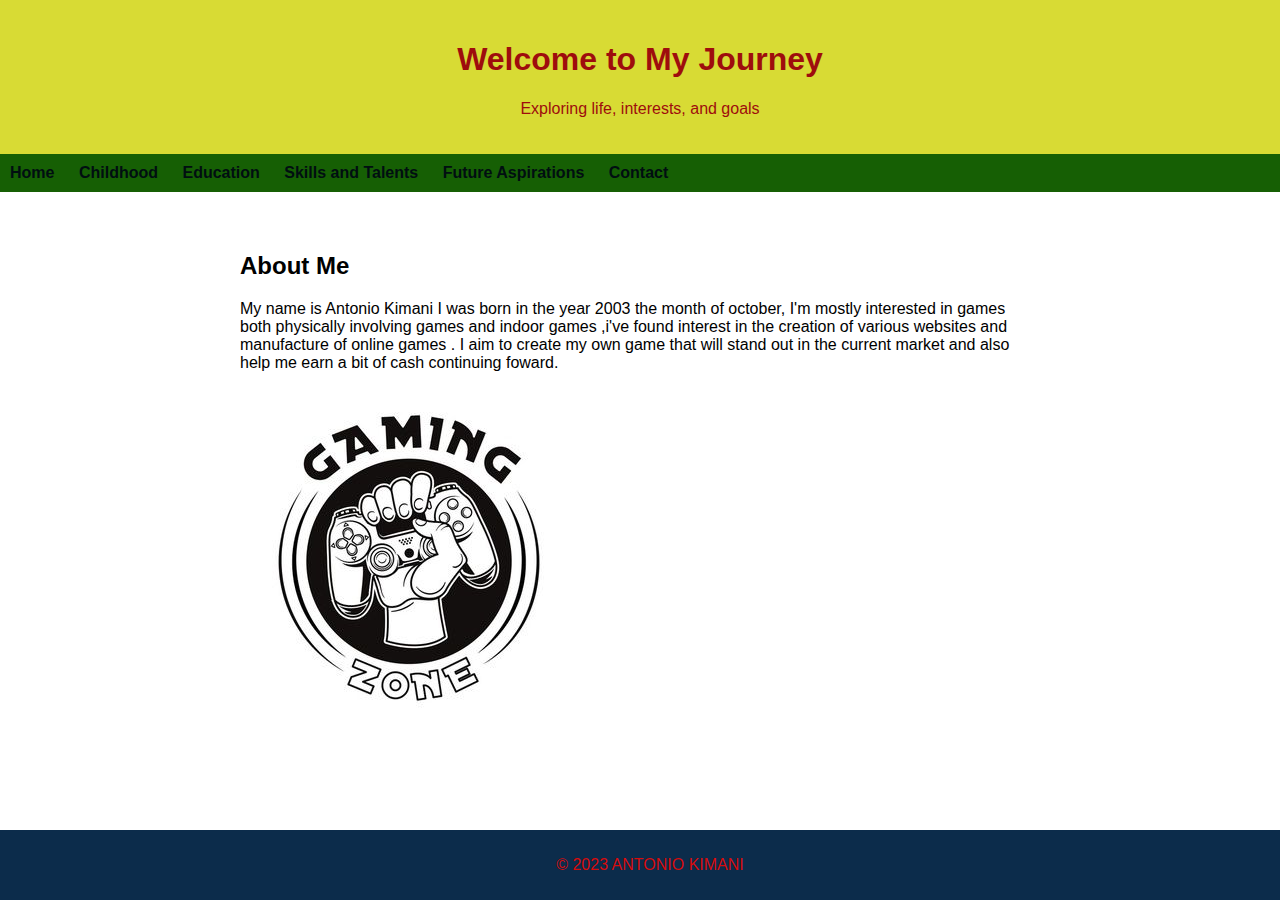
<file: My Personal Website/index.html>
<!DOCTYPE html>
<html lang="en">
<head>
    <meta charset="UTF-8">
    <meta name="viewport" content="width=device-width, initial-scale=1.0">
    <link rel="stylesheet" href="styles.css">
    <title>ANTONIO KIMANI - Homepage</title>
</head>
<body>
    <header>
        <h1>Welcome to My Journey</h1>
        <p>Exploring life, interests, and goals</p>
    </header>
    <nav>
        <ul>
            <li><a href="index.html">Home</a></li>
            <li><a href="childhood.html">Childhood</a></li>
            <li><a href="education.html">Education</a></li>
            <li><a href="skills.html">Skills and Talents</a></li>
            <li><a href="aspirations.html">Future Aspirations</a></li>
            <li><a href="contact.html">Contact</a></li>
        </ul>
    </nav>
    <section>
        <h2>About Me</h2>
        <p>My name is Antonio Kimani I was born in the year 2003 the month of october, I'm mostly interested in games both physically involving games and indoor games ,i've found interest in the creation of various websites and manufacture of online games . I aim to create my own game that will stand out in the current market and also help me earn a bit of cash continuing foward.</p>

        <img src="Pictures/picture2.png.jpeg">
    </section>
    <footer>
        <p>&copy; 2023 ANTONIO KIMANI</p>
    </footer>
</body>
</html>
</file>
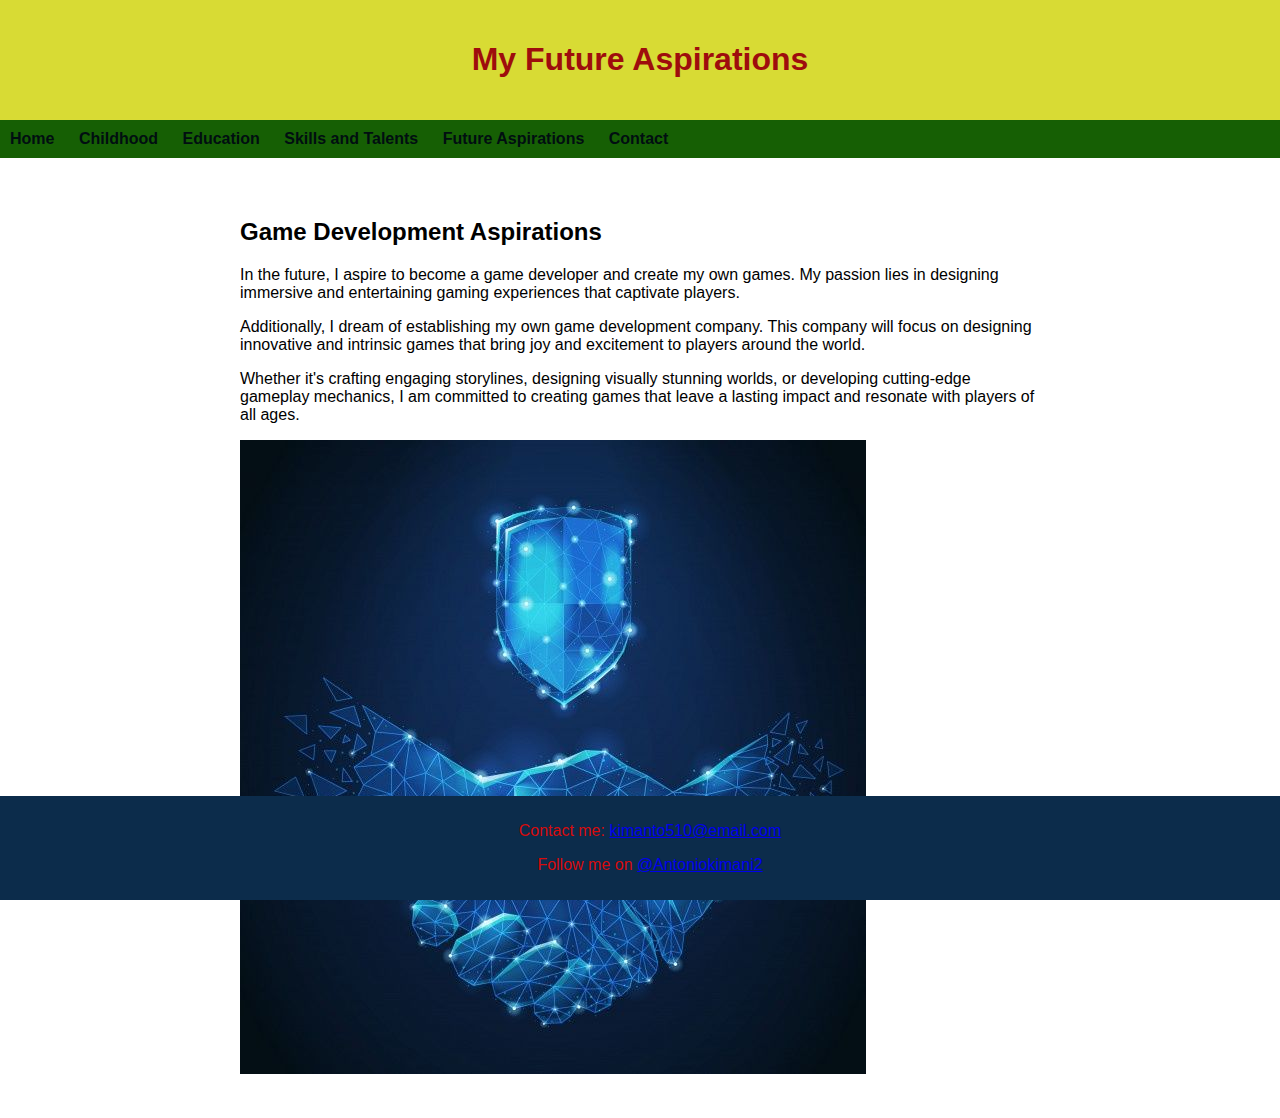
<file: My Personal Website/aspirations.html>
<!DOCTYPE html>
<html lang="en">

<head>
    <meta charset="UTF-8">
    <meta name="viewport" content="width=device-width, initial-scale=1.0">
    <title>Your Name - Future Aspirations</title>
    <link rel="stylesheet" href="styles.css">
</head>

<body>
    <header>
        <h1>My Future Aspirations</h1>
    </header>

    <nav>
        <ul>
            <li><a href="index.html">Home</a></li>
            <li><a href="childhood.html">Childhood</a></li>
            <li><a href="education.html">Education</a></li>
            <li><a href="skills.html">Skills and Talents</a></li>
            <li><a href="aspirations.html">Future Aspirations</a></li>
            <li><a href="contact.html">Contact</a></li>
        </ul>
    </nav>

    <section>
        <h2>Game Development Aspirations</h2>
        <p>
            In the future, I aspire to become a game developer and create my own games. My passion lies in
            designing immersive and entertaining gaming experiences that captivate players.
        </p>
        <p>
            Additionally, I dream of establishing my own game development company. This company will focus on
            designing innovative and intrinsic games that bring joy and excitement to players around the world.
        </p>
        <p>
            Whether it's crafting engaging storylines, designing visually stunning worlds, or developing
            cutting-edge gameplay mechanics, I am committed to creating games that leave a lasting impact and
            resonate with players of all ages.
        </p>

        <img src="Pictures/picture1.png.jpeg" >
    </section>

    <footer>
        <p>Contact me: <a href="mailto:kimanto510@email.com">kimanto510@email.com</a></p>
        <p>Follow me on <a href="https://twitter.com/@Antoniokimani2">@Antoniokimani2</a></p>
    </footer>

</body>

</html>
</file>
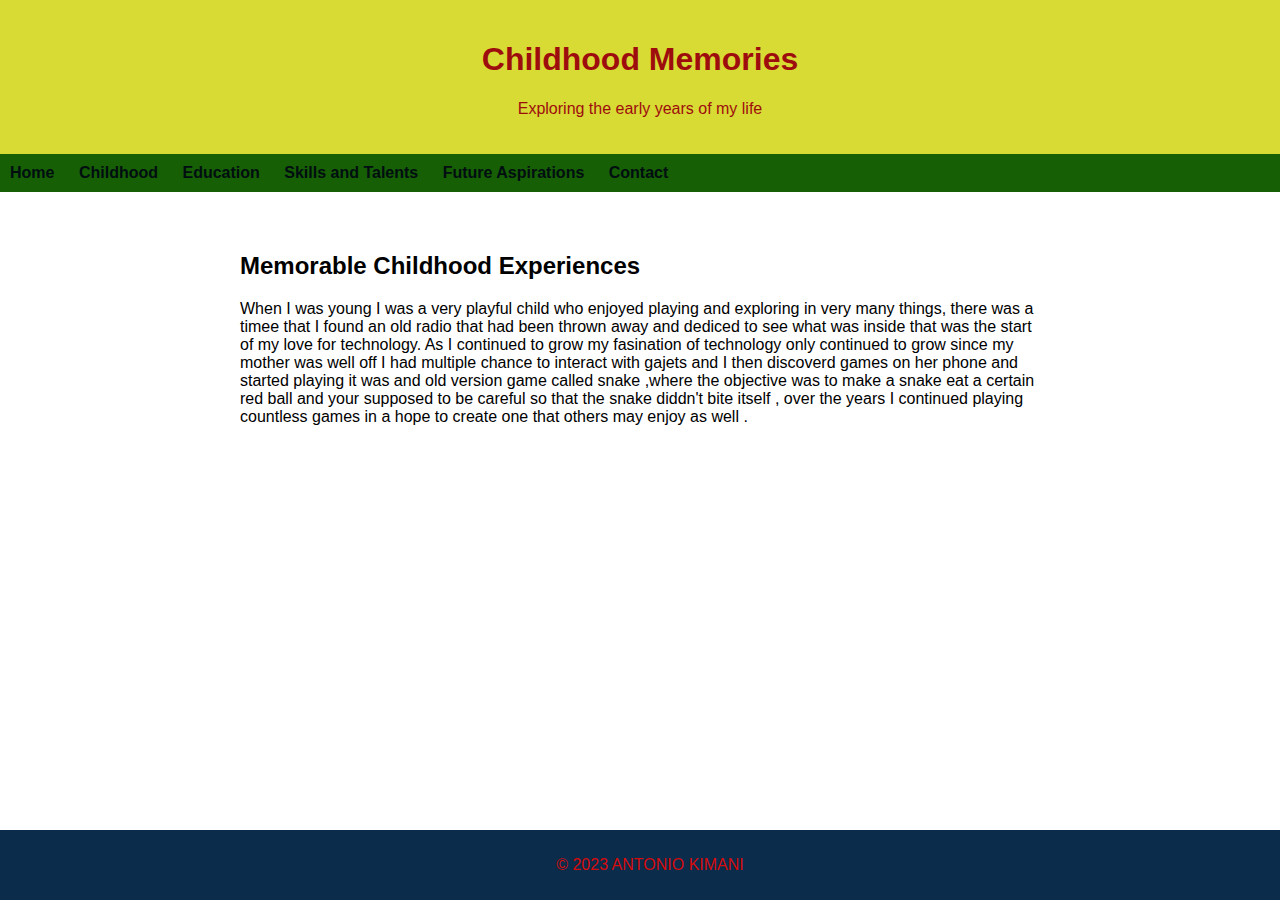
<file: My Personal Website/childhood .html>
<!DOCTYPE html>
<html lang="en">
<head>
    <meta charset="UTF-8">
    <meta name="viewport" content="width=device-width, initial-scale=1.0">
    <link rel="stylesheet" href="styles.css">
    <title>Your Name - ANTONIO KIMANI</title>
</head>
<body>
    <header>
        <h1>Childhood Memories</h1>
        <p>Exploring the early years of my life</p>
    </header>
    <nav>
        <ul>
            <li><a href="index.html">Home</a></li>
            <li><a href="childhood.html">Childhood</a></li>
            <li><a href="education.html">Education</a></li>
            <li><a href="skills.html">Skills and Talents</a></li>
            <li><a href="aspirations.html">Future Aspirations</a></li>
            <li><a href="contact.html">Contact</a></li>
        </ul>
    </nav>
    <section>
        <h2>Memorable Childhood Experiences</h2>
        <p>When I was young I was a very playful child who enjoyed playing and exploring in very many things, there was a timee that I found an old radio that had been thrown away and dediced to see what was inside that was the start of my love for technology. As I continued to grow my fasination of technology only continued to grow since my mother was well off I had multiple chance to interact with gajets and I then discoverd games on her phone and started playing it was and old version game called snake ,where the objective was to make a snake eat a certain red ball and your supposed to be careful so that the snake diddn't bite itself , over the years I continued playing countless games in a hope to create one that others may enjoy as well .</p>
    </section>
    <footer>
        <p>&copy; 2023 ANTONIO KIMANI</p>
    </footer>
</body>
</html>
</file>
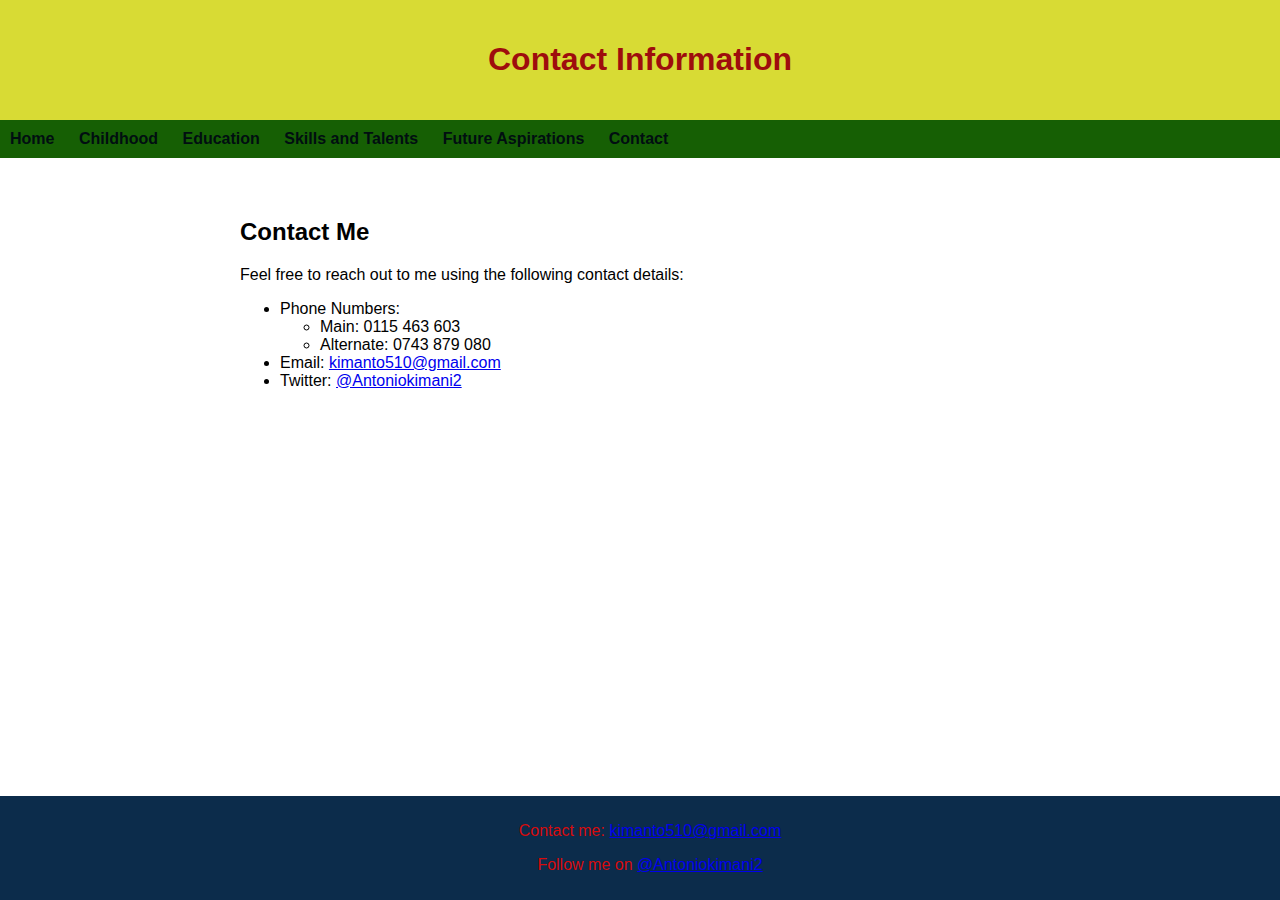
<file: My Personal Website/contact.html>
<!DOCTYPE html>
<html lang="en">

<head>
    <meta charset="UTF-8">
    <meta name="viewport" content="width=device-width, initial-scale=1.0">
    <title>Your Name - Contact Information</title>
    <link rel="stylesheet" href="styles.css">
</head>

<body>
    <header>
        <h1>Contact Information</h1>
    </header>

    <nav>
        <ul>
            <li><a href="index.html">Home</a></li>
            <li><a href="childhood.html">Childhood</a></li>
            <li><a href="education.html">Education</a></li>
            <li><a href="skills.html">Skills and Talents</a></li>
            <li><a href="aspirations.html">Future Aspirations</a></li>
            <li><a href="contact.html">Contact</a></li>
        </ul>
    </nav>

    <section>
        <h2>Contact Me</h2>
        <p>
            Feel free to reach out to me using the following contact details:
        </p>
        <ul>
            <li>Phone Numbers:
                <ul>
                    <li>Main: 0115 463 603</li>
                    <li>Alternate: 0743 879 080</li>
                </ul>
            </li>
            <li>Email: <a href="mailto:kimanto510@gmail.com">kimanto510@gmail.com</a></li>
            <li>Twitter: <a href="https://twitter.com/Antoniokimani2">@Antoniokimani2</a></li>
        </ul>
    </section>

    <footer>
        <p>Contact me: <a href="mailto:kimanto510@gmail.com">kimanto510@gmail.com</a></p>
        <p>Follow me on <a href="https://twitter.com/Antoniokimani2">@Antoniokimani2</a></p>
    </footer>

</body>

</html>
</file>
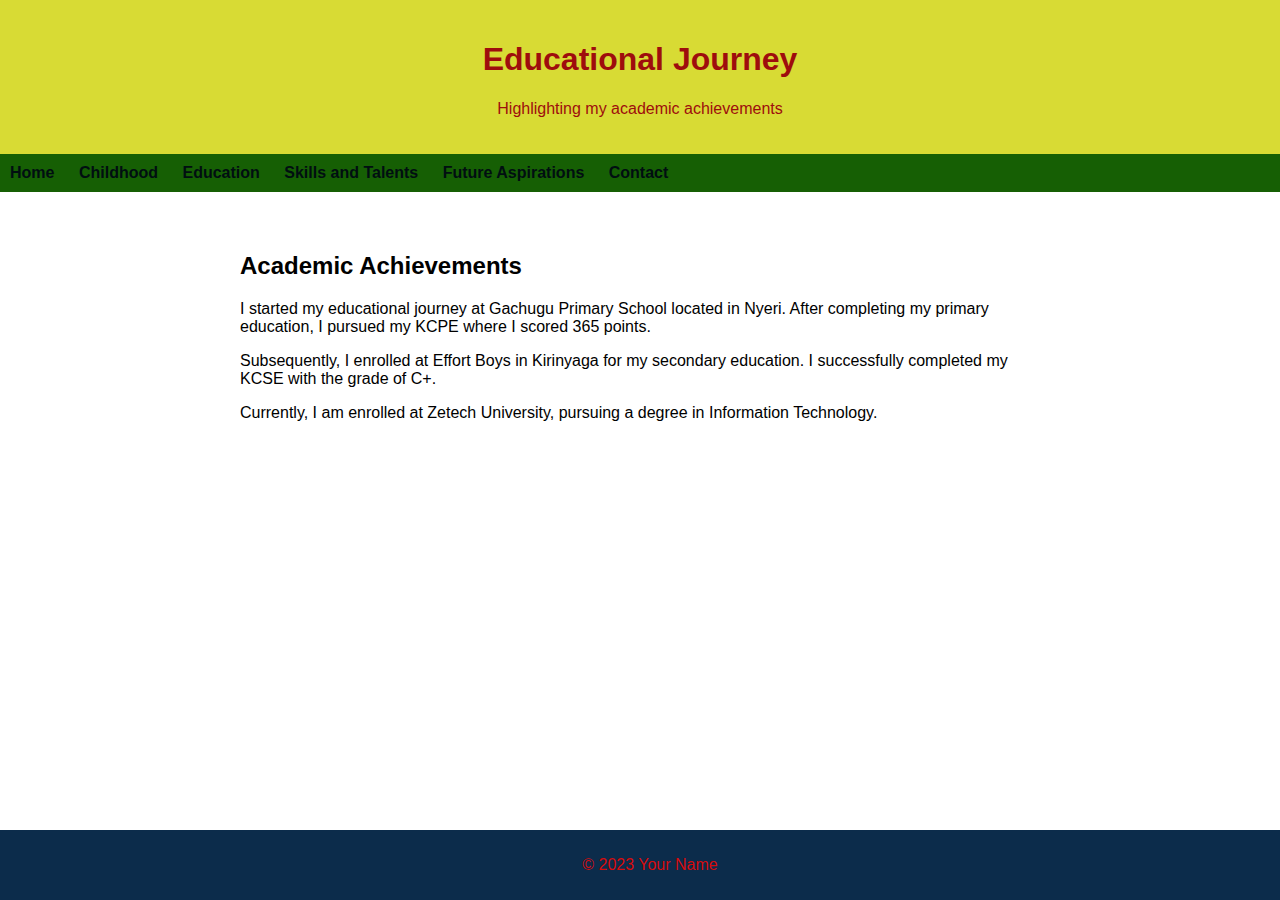
<file: My Personal Website/education.html>
<!DOCTYPE html>
<html lang="en">
<head>
    <meta charset="UTF-8">
    <meta name="viewport" content="width=device-width, initial-scale=1.0">
    <link rel="stylesheet" href="styles.css">
    <title>Your Name - Education</title>
</head>
<body>
    <header>
        <h1>Educational Journey</h1>
        <p>Highlighting my academic achievements</p>
    </header>
    <nav>
        <ul>
            <li><a href="index.html">Home</a></li>
            <li><a href="childhood.html">Childhood</a></li>
            <li><a href="education.html">Education</a></li>
            <li><a href="skills.html">Skills and Talents</a></li>
            <li><a href="aspirations.html">Future Aspirations</a></li>
            <li><a href="contact.html">Contact</a></li>
        </ul>
    </nav>
    <section>
        <h2>Academic Achievements</h2>
        <p>I started my educational journey at Gachugu Primary School located in Nyeri. After completing my primary education, I pursued my KCPE where I scored 365 points.</p>
        <p>Subsequently, I enrolled at Effort Boys in Kirinyaga for my secondary education. I successfully completed my KCSE with the grade of C+.</p>
        <p>Currently, I am enrolled at Zetech University, pursuing a degree in Information Technology.</p>
    </section>
    <footer>
        <p>&copy; 2023 Your Name</p>
    </footer>
</body>
</html>
</file>
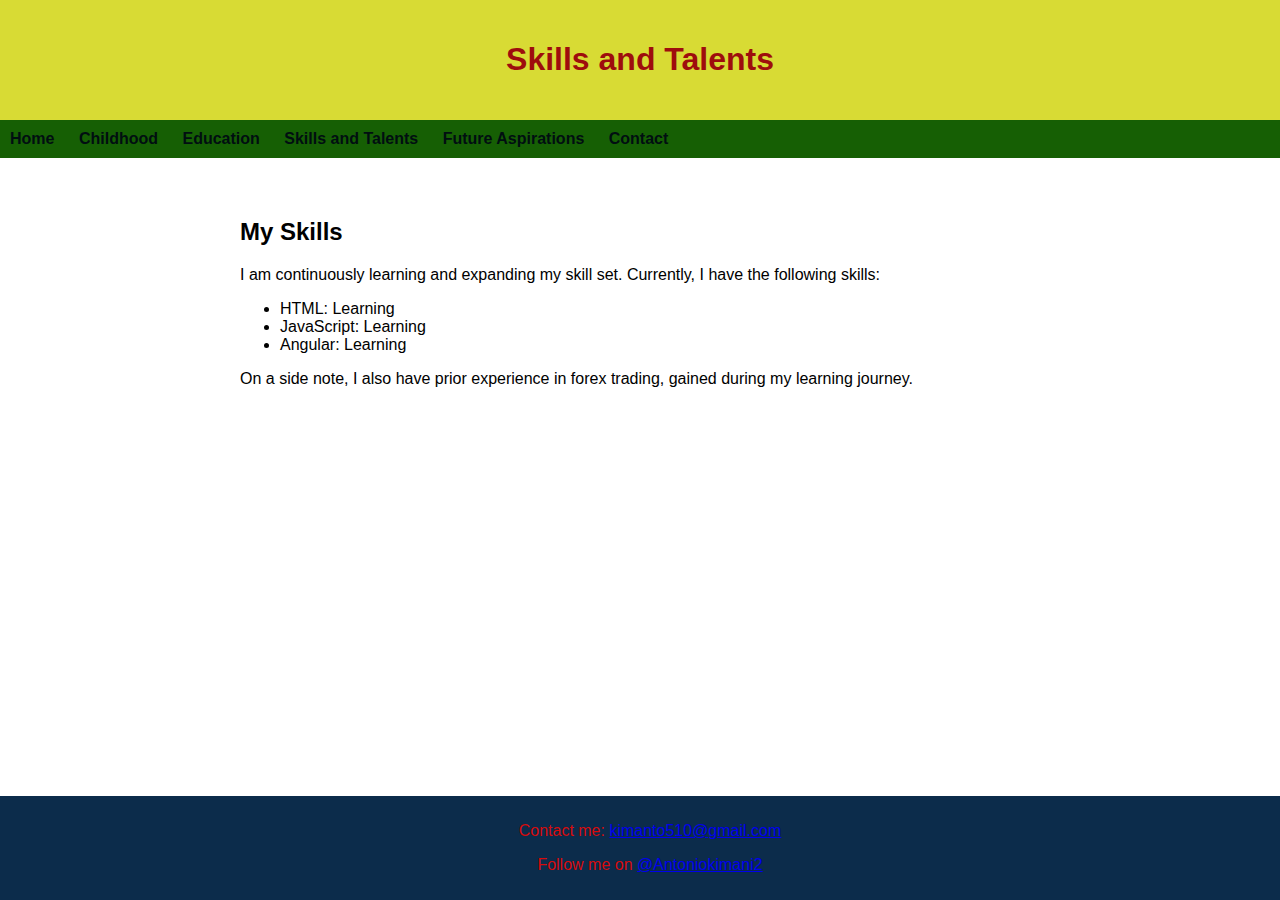
<file: My Personal Website/skills.html>
<!DOCTYPE html>
<html lang="en">

<head>
    <meta charset="UTF-8">
    <meta name="viewport" content="width=device-width, initial-scale=1.0">
    <title>Your Name - Skills and Talents</title>
    <link rel="stylesheet" href="styles.css">
</head>

<body>
    <header>
        <h1>Skills and Talents</h1>
    </header>

    <nav>
        <ul>
            <li><a href="index.html">Home</a></li>
            <li><a href="childhood.html">Childhood</a></li>
            <li><a href="education.html">Education</a></li>
            <li><a href="skills.html">Skills and Talents</a></li>
            <li><a href="aspirations.html">Future Aspirations</a></li>
            <li><a href="contact.html">Contact</a></li>
        </ul>
    </nav>

    <section>
        <h2>My Skills</h2>
        <p>
            I am continuously learning and expanding my skill set. Currently, I have the following skills:
        </p>
        <ul>
            <li>HTML: Learning</li>
            <li>JavaScript: Learning</li>
            <li>Angular: Learning</li>
        </ul>
        <p>
            On a side note, I also have prior experience in forex trading, gained during my learning journey.
        </p>
    </section>

    <footer>
        <p>Contact me: <a href="mailto:kimanto510@gmail.com">kimanto510@gmail.com</a></p>
        <p>Follow me on <a href="https://twitter.com/Antoniokimani2">@Antoniokimani2</a></p>
    </footer>

</body>

</html>
</file>
<file: My Personal Website/styles.css>
body {
    font-family: 'Arial', sans-serif;
    margin: 0;
    padding: 0;
}

header {
    background-color: #d8db34;
    color: #9e0d0d;
    text-align: center;
    padding: 20px;
}

nav {
    background-color: rgb(22, 95, 4);
    padding: 10px;
}

nav ul {
    list-style-type: none;
    margin: 0;
    padding: 0;
}

nav li {
    display: inline-block; /* Change display property for better spacing */
    margin-right: 20px;
}

nav a {
    text-decoration: none;
    color: #010e11;
    font-weight: bold;
}

section {
    max-width: 800px;
    margin: 20px auto;
    padding: 20px;
}

footer {
    background-color: #0c2c4b;
    color: rgba(223, 10, 10, 0.992);
    text-align: center;
    padding: 10px;
    position: fixed;
    bottom: 0;
    width: 100%;
}
</file>
